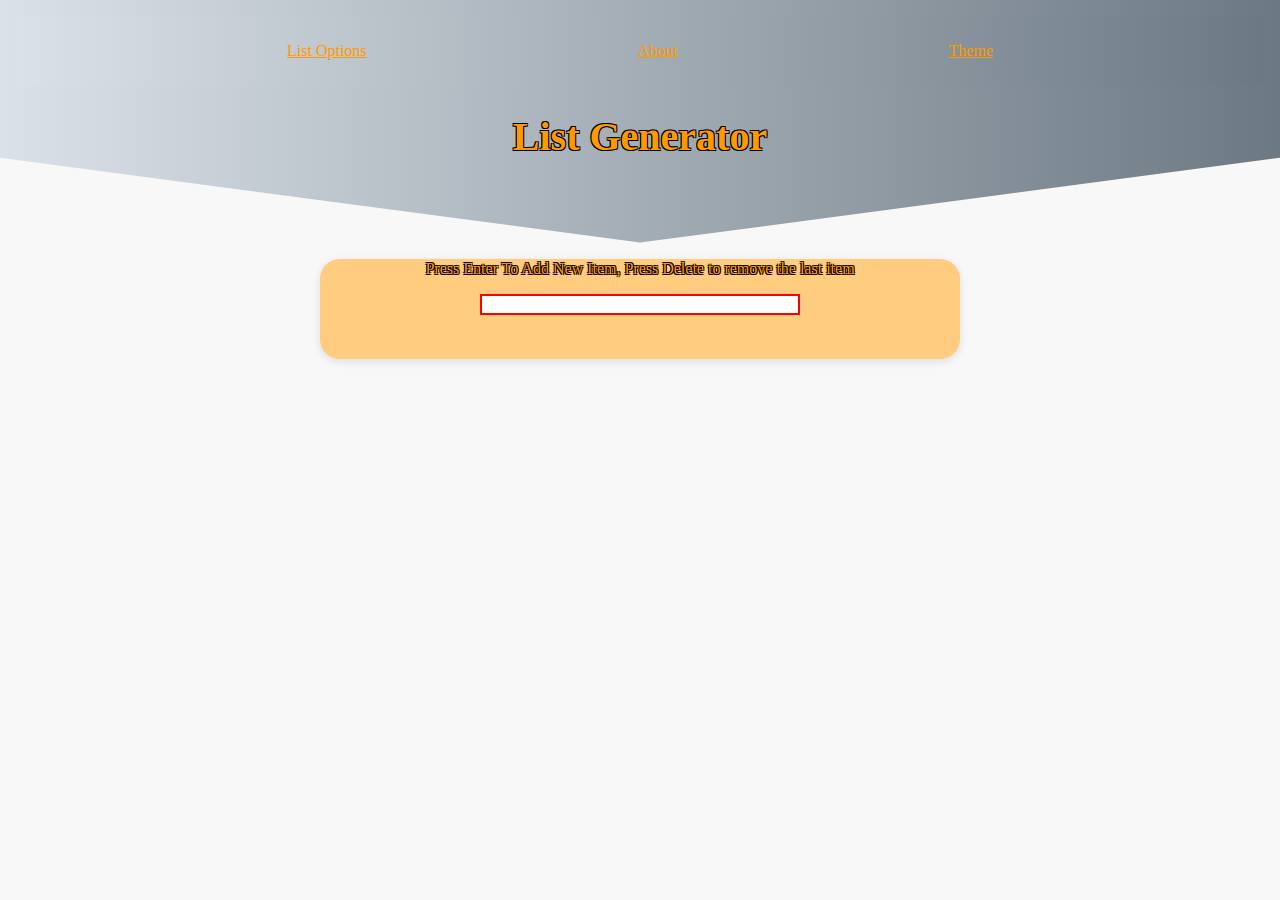
<file: index.html>
<head>
		<title>List Generator</title>
		<meta http-equiv="Content-Type" content="text/html; charset=utf-8" />
		<meta name="description" content="Web Application that lets a user add and delete items from a list" />
		<meta name="keywords" content="List, Webapplication, First Website" />
		<script src="listgenerator.js"></script>
		<link rel="stylesheet"
		type = "text/css"
		href = "listgenerator.css">
	</head>
	<body class="light" onunload="save()">
	<header>
			<nav class="navbar">
				<ul class="navbar-nav">
						<li class="nav-item has-dropdown">
						<a href="#">List Options</a>
						<ul class="dropdown">
							<li class="dropdown-item">
								<a id="unordered" href="#">Unordered</a>
							</li>
							<li class="dropdown-item">
								<a id="numbered" href="#">Numbered</a>
							</li>
							<li class="dropdown-item">
								<a id="savebutton" href="#">Save</a>
							</li>
							<li class="dropdown-item">
								<a id="changename" href="#">Filename</a>
							</li>
						</ul>
					</li>					<li class="nav-item"><a href="aboutpage.html">About</a></li>
					
					<li class="nav-item has-dropdown">
						<a href="#">Theme</a>
						<ul class="dropdown">
							<li class="dropdown-item">
								<a id="light" href="#">Light</a>
							</li>
							<li class="dropdown-item">
								<a id="dark" href="#">Dark</a>
							</li>
							<li class = "dropdown-item">
								<a id="solar" href="#">solarize</a>
							</li>
							<li class = "dropdown-item">
								<a id="addbutton" href="#">OnMobile</a>
							</li>
						</ul>
					</li>
				</ul>
			</nav>
			<h1 class="shadow">List Generator</h1>
	</header>
	<div id="container">
	<div id="gui">
		<p id = "heading" class="shadow">Press Enter To Add New Item, Press Delete to remove the last item</p>
		<input type="text" id="listitem">
	</div>
	</div>
	<div>
	<p id="list" class="shadow"></p>
	</div>
	</body>
</file>
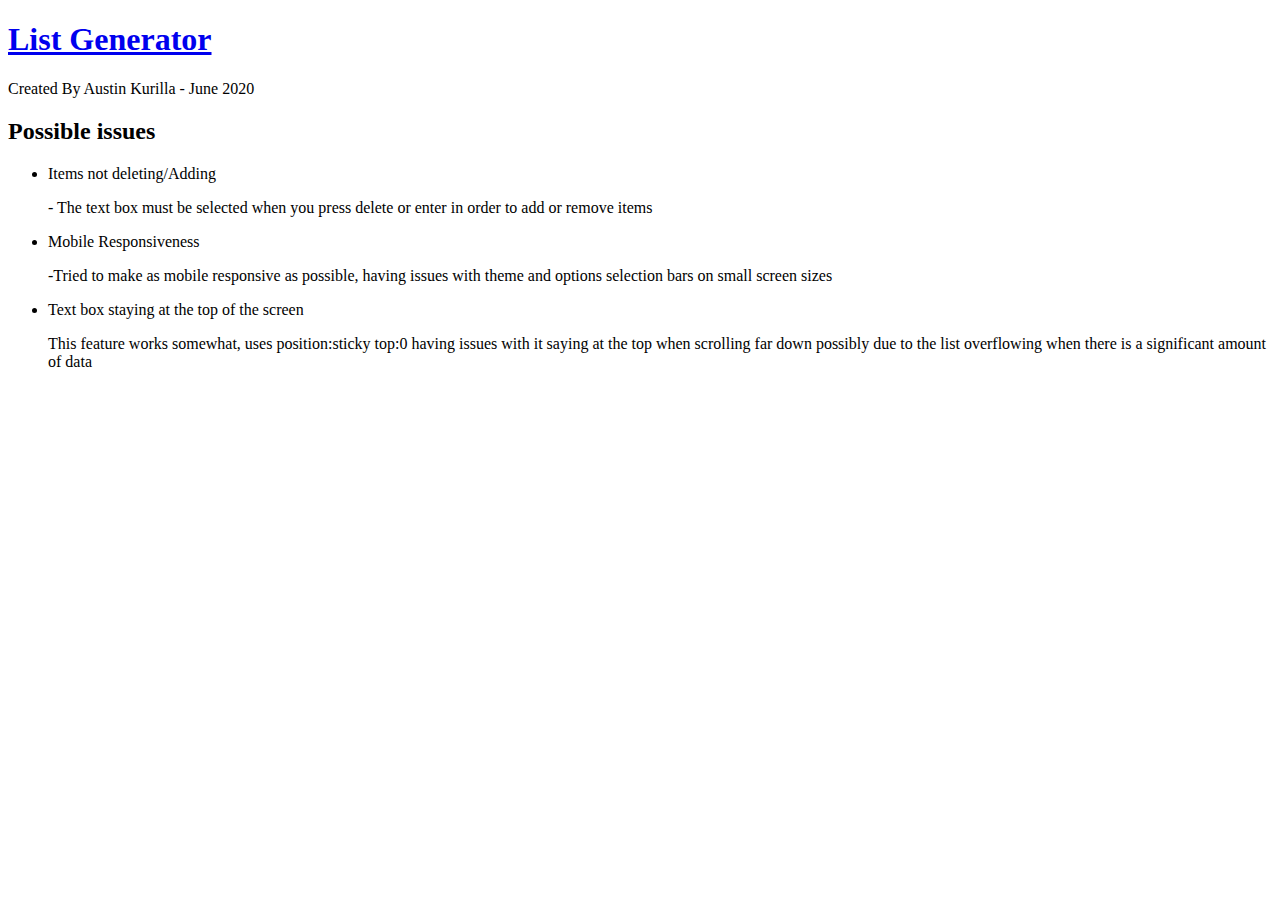
<file: aboutpage.html>
<!DOCTYPE html>
<html>
	<head>
		<title>About</title>
	</head>
<body>
	<h1><a href="index.html">List Generator</a></h1>
	<p>Created By Austin Kurilla - June 2020</p>
	<h2>Possible issues</h2>
	<ul>
		<li>Items not deleting/Adding</li>
		<p>- The text box must be selected when you press delete or enter in order to add or remove items</p>
		<li>Mobile Responsiveness</li>
		<p>-Tried to make as mobile responsive as possible, having issues with theme and options selection bars on small screen sizes</p>
		<li>Text box staying at the top of the screen</li>
		<p>This feature works somewhat, uses position:sticky top:0 having issues with it saying at the top when scrolling far down possibly due to the list overflowing 
		when there is a significant amount of data </p>
		</ul>
</body>
</html>
</file>
<file: listgenerator.css>
html,body{
	margin:0;
	height:100%;
}
body{
	color: var(--text);
	background: var(--bg);
	transition: background 500ms ease-in-out, color 1000ms ease-in-out;
}
ul{
	list-style-type: none;
	margin:0;
	padding:0;
}
.navbar{
	height:70px;
	width:100%;
	background: var(--bg-nav);
	color: var(--textcolor);
}
.navbar a{
	color: var(--textcolor);
}
.navbar-nav{
	display:flex;
	align-items:center;
	justify-content: space-evenly;
	height:100%
}
.dropdown{
	position:absolute;
	width:500px;
	opacity:0;
	z-index:2;
	background:var(--bg-dropdown);
	border-top: 2px solid var(--border-color);
	border-bottom-right-radius:8px;
	border-bottom-left-radius:8px;
	
	display:flex;
	align-items:center;
	justify-content: space-around;
	height:3rem;
	margin-top:2rem;
	padding:0.5rem;
	
	box-shadow: rgba(2,8,20,0.1) 0px 0.175em 0.5em;
	transform: translateX(-40%);
	transition: opacity .15s ease-out;
	
	
}

.has-dropdown:focus-within .dropdown{
	opacity:1;
	pointer-events: auto;
}
.dropdown-item a{
	width:100%;
	height:100%;
	size:0.7rem;
	padding-left:10px;
	font-weight:bold;
}
.dropdown-item a::before{
	content: ' ';
	border:2px solid var(--border-color);
	border-radius:50%;
	width:2rem;
	height:2rem;
	display: inline-block;
	vertical-align: middle;
	margin-right:10px;
}
header{
	padding:1em;
	background:var(--bg-nav);
	margin-bottom: 1em;
	padding-bottom:3.5em;
	text-align:center;
	clip-path: polygon(50% 0%, 100% 0, 100% 65%, 50% 100%,0 65%,0 0);
}


#list{
	white-space: pre;
	text-align:center;
	font-size:150%;
	color: var(--textcolor);
}
h1{
	text-align:center;
	font-size: 250%;
	color: var(--textcolor);
}
#gui{
	display: block;
	margin:auto;
}
#listitem 
{
	display: inline;
}
#addbutton
{
	width:100px;
	height:75px;
	display: inline;
}

#container{
	margin: 0 auto;
	text-align:center;
	width: 50%;
	height: 100px;
	border: 3px solid var(--outborder-color);
	background-color: var(--bg-list);
	border-radius: 20px;
	box-shadow: rgba(2,8,20,0.1) 0px 0.175em 0.5em;
	position:sticky;
	top:0px;
	z-index:1;
}

#heading {
	padding-top:1px;
	color: var(--textcolor);
	font-size:100%;
}
input[type=text]{
	width: 50%;
	transition: width 0.4s ease-in-out;
	border: 2px solid red;
}
input[type=text]:focus{
	width: 80%;
	background-color: #3CBC8D;
	border: 2px solid white;0
	color: white;
}
.shadow {
	text-shadow:
	-1px -1px 0 #000,
	1px -1px 0 #000,
	-1px 1px 0 #000,
	1px 1px 0 #000;
}

:root{
	--gray0: #f8f8f8;
	--gray1: #dbe1e8;
	--gray2: #b2becd;
	--gray3: #6c7983;
	--gray4: #454e56;
	--gray5: #2a2e35;
	--gray6: #12181b;
	--blue:  #0084a5;
	--purple: #a82dd1;
	--yellow: #fff565;
	--listlight: #ffcc80;
	--listdark: #6666ff;
	--listsolar: #99ff99;
	--border1: ff00ff;
	--border2: ff9900;
	--border3: ff0066;
	--textlight: #ff9900;
	--textdark: #aa00ff;
	--textsolar: #00b33c;
	
}
.light{
	--bg: var(--gray0);
	--bg-nav: linear-gradient(to right, var(--gray1),var(--gray3));
	--bg-dropdown: var(--gray0);
	--text: var(--gray6);
	--border-color: var(--blue);
	--bg-solar: var(--yellow);
	--bg-list: var(--listlight);
	--outborder-color: var(--border1);
	--textcolor: var(--textlight);
}
.dark{
	--bg: var(--gray5);
	--bg-nav: linear-gradient(to right, var(--gray5),var(--gray6));
	--bg-dropdown: var(--gray6);
	--text: var(--gray0);
	--border-color: var(--purple);
	--bg-solar: var(--blue);
	--bg-list: var(--listdark);
	--outborder-color: var(--border2);
	--textcolor: var(--textdark);
	
}
.solar{
	--gray0: #fff565;
	--gray1: #f7f8d0;
	--gray2: #b6f880;
	--gray3: #5ec72d;
	--gray4: #3ea565;
	--gray5: #005368;
	--gray6: #003d4c;
	--bg-list: var(--listsolar);
	--outborder-color: var(--border3);
	--textcolor: var(--textsolar);
}
.deletebutton{
	color: var(--textcolor);
	border-radius: 10px;
	width: 20%;
	border-color: var(--border-color);
}
</file>
